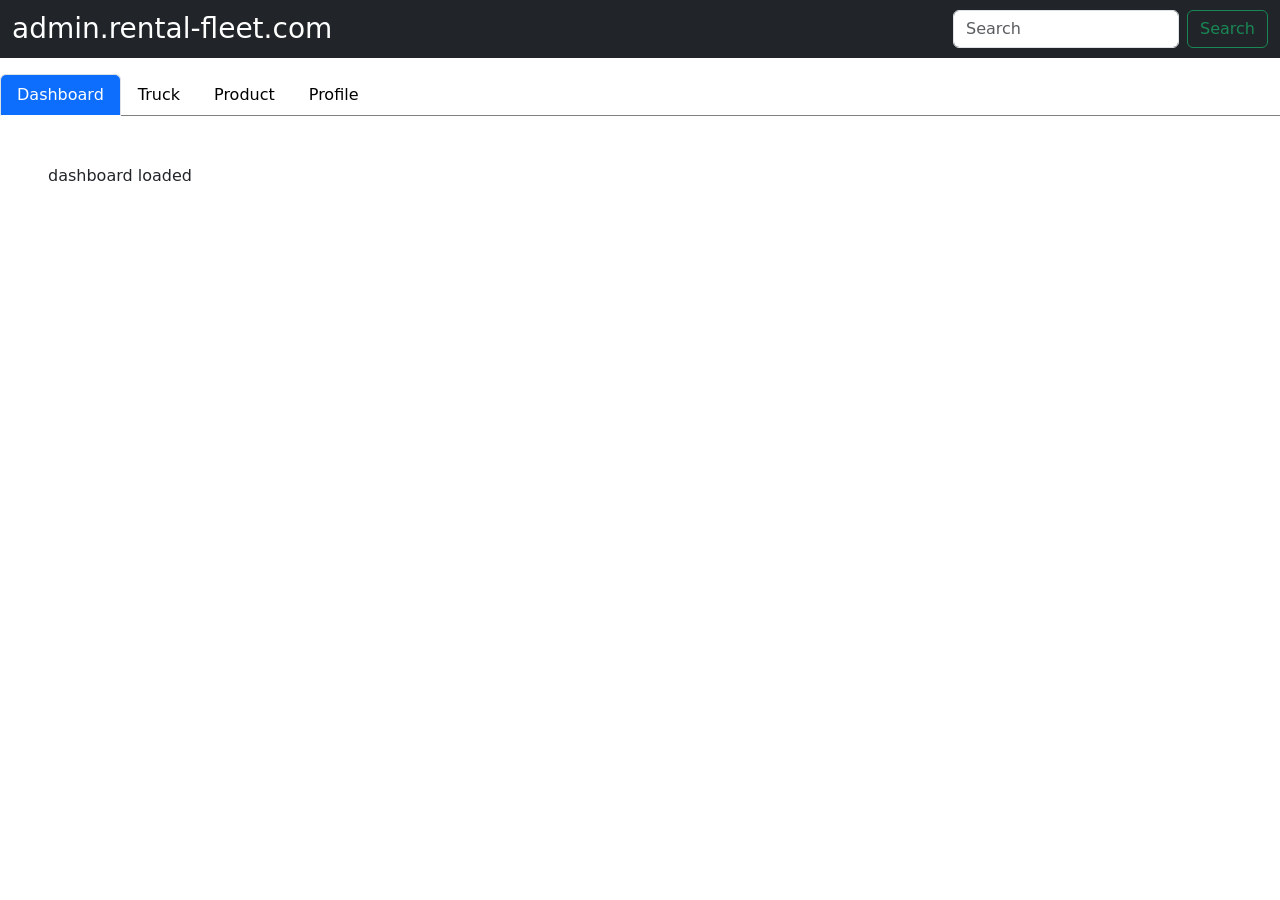
<file: index.html>
<!doctype html>
<html lang="en">
  <head>
    <meta charset="utf-8" />
    <meta name="viewport" content="width=device-width, initial-scale=1" />

    <title>admin.rental-fleet.com</title>
    
    <link href="/public/assets/bootstrap-5.3.8-dist/css/bootstrap.min.css" rel="stylesheet" >
    <script src="/public/assets/bootstrap-5.3.8-dist/js/bootstrap.bundle.min.js"></script>
    
    <script src="/public/js/dashboard.js" type="module" defer></script>
    <link href="/public/css/dashboard.css" rel="stylesheet" />

  </head>
  <body>
    
    <header>
      <nav class="navbar navbar-expand-md navbar-dark bg-dark">
        <div class="container-fluid">
            <span class="text-white fs-3">admin.rental-fleet.com</span>
            <button
              class="navbar-toggler"
              type="button"
              data-bs-toggle="collapse"
              data-bs-target="#navbarCollapse"
              aria-controls="navbarCollapse"
              aria-expanded="false"
              aria-label="Toggle navigation"
            >
              <span class="navbar-toggler-icon"></span>
            </button>
            
            <div class="collapse navbar-collapse" id="navbarCollapse">
            
              <ul class="navbar-nav me-auto mb-2 mb-md-0 "></ul>
            
              <form class="d-flex" role="search">
                  <input
                  class="form-control me-2"
                  type="search"
                  placeholder="Search"
                  aria-label="Search"
                  />
                  <button class="btn btn-outline-success" type="submit">
                  Search
                  </button>
              </form>
            
          </div>
        </div>
    </nav>
    </header>
    
    <main>
      
      <ul class="nav nav-tabs custom-tabs mt-3" id="myTab" role="tablist">

        <!--dashboard-->
        <li class="nav-item" role="presentation">
          <button class="nav-link active" id="home-tab" data-bs-toggle="tab" data-bs-target="#home" type="button" role="tab" aria-controls="home" aria-selected="true">Dashboard</button>
        </li>

        <!--truck-->
        <li class="nav-item" role="presentation">
          <button class="nav-link" id="truck-tab" data-bs-toggle="tab" data-bs-target="#truck" type="button" role="tab" aria-controls="truck">Truck</button>
        </li>

        <!--product-->
        <li class="nav-item" role="presentation">
          <button class="nav-link" id="product-tab" data-bs-toggle="tab" data-bs-target="#product" type="button" role="tab" aria-controls="product">Product</button>
        </li>

        <!--profile-->
        <li class="nav-item" role="presentation">
          <button class="nav-link" id="profile-tab" data-bs-toggle="tab" data-bs-target="#profile" type="button" role="tab" aria-controls="profile">Profile</button>
        </li>            

      </ul>


      <div class="tab-content p-5" id="myTabContent">
        
        
        <!--dashboard panel-->
        <div class="tab-pane fade show active" id="home" role="tabpanel" aria-labelledby="home-tab">
         
          <p>
          Lorem ipsum dolor sit amet, consectetur adipiscing elit. Nullam dictum, sapien non viverra ullamcorper, diam mi mollis eros, a tempus lorem ligula a purus. 
          </p>

          <p>
          Curabitur a nisi at sapien commodo malesuada. Integer quis blandit orci. Phasellus cursus gravida lorem nec viverra. Nunc lacus nulla, congue nec tincidunt sit amet, consequat sed nulla. 
          Aenean fermentum libero in dui tristique fringilla. Nunc fringilla consequat enim id efficitur. Mauris elementum at purus ut rhoncus. In dictum massa lectus, lacinia semper ex ultrices vitae.
          </p>
         
        </div>
        <!--dashboard panel-->


        <!--truck panel-->
        <div class="tab-pane fade" id="truck" role="tabpanel" aria-labelledby="truck-tab">
         
          <!--title-->
          <h6 class="border-bottom pb-2 mb-2">Ford 2000</h6>

          <!--card-->
          <div class="d-flex text-muted pb-3">
            <svg class="bd-placeholder-img flex-shrink-0 me-2 rounded" width="32" height="32" xmlns="http://www.w3.org/2000/svg" role="img" aria-label="Placeholder: 32x32" preserveAspectRatio="xMidYMid slice" focusable="false"><title>Placeholder</title><rect width="100%" height="100%" fill="#007bff"></rect><text x="50%" y="50%" fill="#007bff" dy=".3em">32x32</text></svg>

            <p class="pb-3 mb-0 small lh-sm border-bottom">
              <strong class="d-block text-gray-dark">@username</strong>
              Some representative placeholder content, with some information about this user. Imagine this being some sort of status update, perhaps formation about this user. Imagine this being some sort of status update, perhaps formation about this user. Imagine this being some sort of status update, perhaps?
            </p>
          </div>

          <!--card-->
          <div class="d-flex text-muted pb-3">
            <svg class="bd-placeholder-img flex-shrink-0 me-2 rounded" width="32" height="32" xmlns="http://www.w3.org/2000/svg" role="img" aria-label="Placeholder: 32x32" preserveAspectRatio="xMidYMid slice" focusable="false"><title>Placeholder</title><rect width="100%" height="100%" fill="#007bff"></rect><text x="50%" y="50%" fill="#007bff" dy=".3em">32x32</text></svg>

            <p class="pb-3 mb-0 small lh-sm border-bottom">
              <strong class="d-block text-gray-dark">@username</strong>
              Some representative placeholder content, with some information about this user. Imagine this being some sort of status update, perhaps formation about this user. Imagine this being some sort of status update, perhaps formation about this user. Imagine this being some sort of status update, perhaps?
            </p>
          </div>

          <!--card-->
          <div class="d-flex text-muted pb-3">
            <svg class="bd-placeholder-img flex-shrink-0 me-2 rounded" width="32" height="32" xmlns="http://www.w3.org/2000/svg" role="img" aria-label="Placeholder: 32x32" preserveAspectRatio="xMidYMid slice" focusable="false"><title>Placeholder</title><rect width="100%" height="100%" fill="#007bff"></rect><text x="50%" y="50%" fill="#007bff" dy=".3em">32x32</text></svg>

            <p class="pb-3 mb-0 small lh-sm border-bottom">
              <strong class="d-block text-gray-dark">@username</strong>
              Some representative placeholder content, with some information about this user. Imagine this being some sort of status update, perhaps formation about this user. Imagine this being some sort of status update, perhaps formation about this user. Imagine this being some sort of status update, perhaps?
            </p>
          </div>

        </div>
        <!--truck panel-->      


        <!--product panel-->
        <div class="tab-pane fade" id="product" role="tabpanel" aria-labelledby="product-tab">
            
            <!-- Formulaire de création de produit -->
            <div id="product-form-container" class="col-md-2">
                
                <form id="product-form" method="post">

                    <div class="mb-3">
                        <label for="name" class="form-label"><span class="text-danger">* </span>Name</label>
                        <input name="name" type="text" class="form-control" id="name" aria-describedby="nameHelp" value="" required autofocus>
                        <div id="nameHelp" class="form-text text-danger"></div>
                    </div>

                    <div class="mb-3">
                        <label for="picture" class="form-label"><span class="text-danger">* </span>Picture</label>
                        <input name="picture" type="file" class="form-control" id="picture" aria-describedby="pictureHelp" required>
                        <div id="pictureHelp" class="form-text text-danger"></div>
                    </div>

                    <div class="mb-3">
                        <label for="price" class="form-label"><span class="text-danger">* </span>Price</label>
                        <input name="price" type="name" class="form-control" id="price" aria-describedby="priceHelp" value="" required>
                        <div id="priceHelp" class="form-text text-danger"></div>
                    </div>
                    
                    <div class="py-3 text-danger">* Required Fields</div>

                    <button type="submit" class="btn btn-primary">Create</button>
                    <button type="reset" class="btn btn-warning mx-2">Empty</button>

                </form>

                <div id="global-message" class="text-success my-5"></div>
            
            </div>  
            <!-- Fin formulaire de création de produit -->

            <!-- Liste des produits -->
            <div id="product-list"></div>

        </div>
        <!--product panel-->

        
        <!--profile panel-->
        <div class="tab-pane fade" id="profile" role="tabpanel" aria-labelledby="profile-tab">
         
          <div id="login-form-container" class="col-md-2">
            
            <form id="login-form" method="post" novalidate>

              <div class="mb-3">
                  <label for="email" class="form-label"><span class="text-danger">* </span>Email</label>
                  <input name="email" type="email" class="form-control" id="email" aria-describedby="emailHelp" value="" autofocus>
                  <div id="emailHelp" class="form-text text-danger"></div>
              </div>

              <div class="mb-3">
                  <label for="password" class="form-label"><span class="text-danger">* </span>Password</label>
                  <input name="password" type="password" class="form-control" id="empasswordail" aria-describedby="passwordHelp">
                  <div id="passwordHelp" class="form-text text-danger"></div>
              </div>
              
              <div class="py-3 text-danger">* Required Fields</div>

              <button type="submit" class="btn btn-primary">Submit</button>

            </form>

            <div id="global-message" class="my-5"></div>
            
          </div>

          <button id="logout-button" class="">Logout</button>
          
        </div>
        <!--profile panel-->

        
      </div>

    </main>     

  </body>
</html>
</file>
<file: public/css/dashboard.css>
/* Style only the truly active tab */
.custom-tabs .nav-link{
    color:black;
}

.custom-tabs .nav-link.active {
    background-color: #0d6efd;
    color: #fff;
}

.nav{
    border-bottom: solid 1px gray;
}

.error{
    color:'red';
}

.errored-field{
    border: 1px solid red;
}

#product img {
    max-width: 50px;
    height: auto;
    position: relative;
    border: solid 1px black;
    scale: 1;
    transition: scale 0.3s ease-in-out;
    transform-origin: bottom left;
}

#product imghover {
    scale: 5;    
    z-index: 1;
}
</file>
